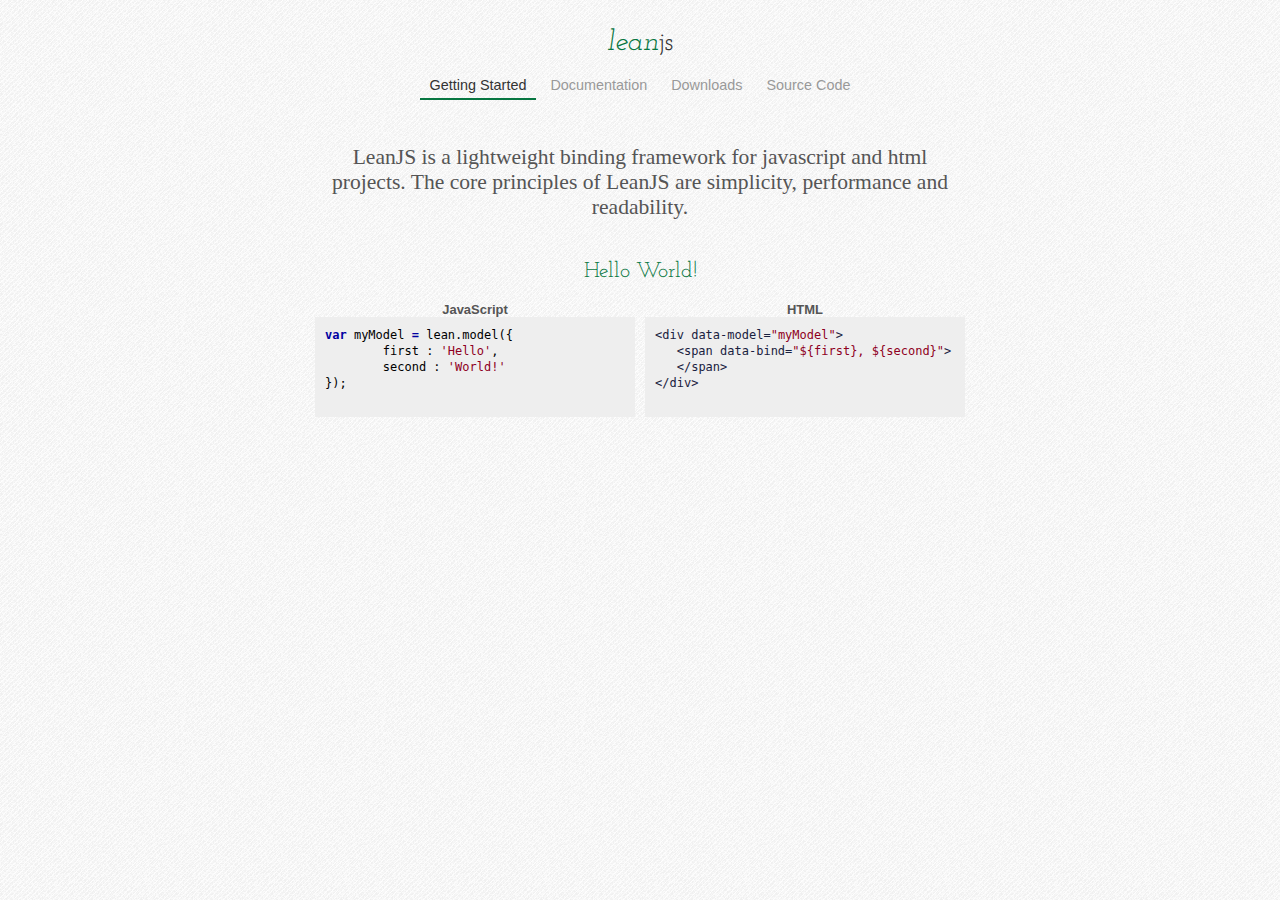
<file: docs/index.html>
<html>
<head>
	<title>LeanJS | JavaScript Binding</title>
	<link href='http://fonts.googleapis.com/css?family=Josefin+Slab:400,400italic' rel='stylesheet' type='text/css'>
	<link rel="stylesheet" type="text/css" href="themes/tricolore.css">
	<link rel="stylesheet" type="text/css" href="styles.css">
</head>
<body>
	<center>
		<div class="page">
			<div>
				
				<div class="title">
					<span class="lean">lean</span><span class="js">js</span>
				</div>

				<a href="#" class="active">Getting Started</a>
				<a href="#">Documentation</a> 
				<a href="#">Downloads</a>
				<a href="#">Source Code</a>
			</div>
			<div class="content">
				<p>
				LeanJS is a lightweight binding framework for javascript and html projects.  The core principles of LeanJS are simplicity, performance and readability.
				</p>
				<div class="section">
					<div class="title">Hello World!</div>

					<div class="code-example left">
						<div class="language">JavaScript</div>
						<pre data-language="javascript">
var myModel = lean.model({
	first : 'Hello',
	second : 'World!'
});
						</pre>
					</div>
					<div class="code-example right">
						<div class="language">HTML</div>
						<pre data-language="html">
&lt;div data-model=&quot;myModel&quot;&gt;
   &lt;span data-bind=&quot;${first}, ${second}&quot;&gt;
   &lt;/span&gt;
&lt;/div&gt;
						</pre>
					</div>
				</div>
			</div>
		</div>

	</center>

	<script src="rainbow-custom.min.js" type="text/javascript"></script>
</body>
</html>
</file>
<file: docs/themes/tricolore.css>
/**
 * Tricolore theme
 *
 * @author Jean Nicolas
 * @version 1.0.1
 */
pre {
    background: #FFF;
    word-wrap: break-word;
    margin: 0px;
    padding: 0px;
    padding: 10px;
    color: #000;
    font-size: 12px;
    margin-bottom: 20px;
	line-height: 16px;
}

pre, code {
    font-family: 'Monaco', 'Consolas', monospace;
}

pre .comment {
    color: #7E7E7E;
	font-style: italic;
}

pre .constant {
    color: #18838A;
	font-weight: bold;
}

pre .storage {
    color: #0000A1;
}

pre .string {
    color: #8E0022;
}

pre .keyword, pre .selector {
    color: #0000A1;
	font-weight: bold;
}

pre .inherited-class {
    font-style: italic;
}

pre .entity {
    color: #3E853F;
}

pre .support {
    color: #192140;
}

pre .variable.global, pre .variable.class, pre .variable.instance {
    color: #3E853F;
}
</file>
<file: docs/styles.css>
body {
	background: url('debut_light.png');
	font-family: Arial, Serif;
	font-size: 0.9em;
	color: #555555;
}

div.title {
	font-family: 'Josefin Slab', serif;
	padding: 20px 40px;
	font-size: 2em;
}

div.title span.lean {
	color: #077641;
	font-style: italic;
}

div.title span.js {
	color: #333333;
}

a {
	color: #999999;
	text-decoration: none;
	padding: 5px 10px;
	font-size: 1em;
}

p {
	font-family: serif;
	font-size:1.5em;
}

a:hover {
	color: #333333;
}

a.active {
	color: #333333;
	border-bottom: 2px solid #077641;
}

div {
	/*border: 1px dashed red;*/
}

div.page {
	width : 800px;
	height: 100%;
}

div.content {
	width: 650px;
	padding-top: 30px;
}

div.section .title {
	font-size: 1.5em;
	color: #077641;
}

div.code-example {
	width: 320px;
	text-align: left;
}

div.left {
	float: left;
}

div.right {
	float: right;
}

div.code-example .language {
	width: 100%;
	text-align: center;
	font-size: 0.9em;
	font-weight: bold;
}

pre {
	background: #EEEEEE;
}
</file>
